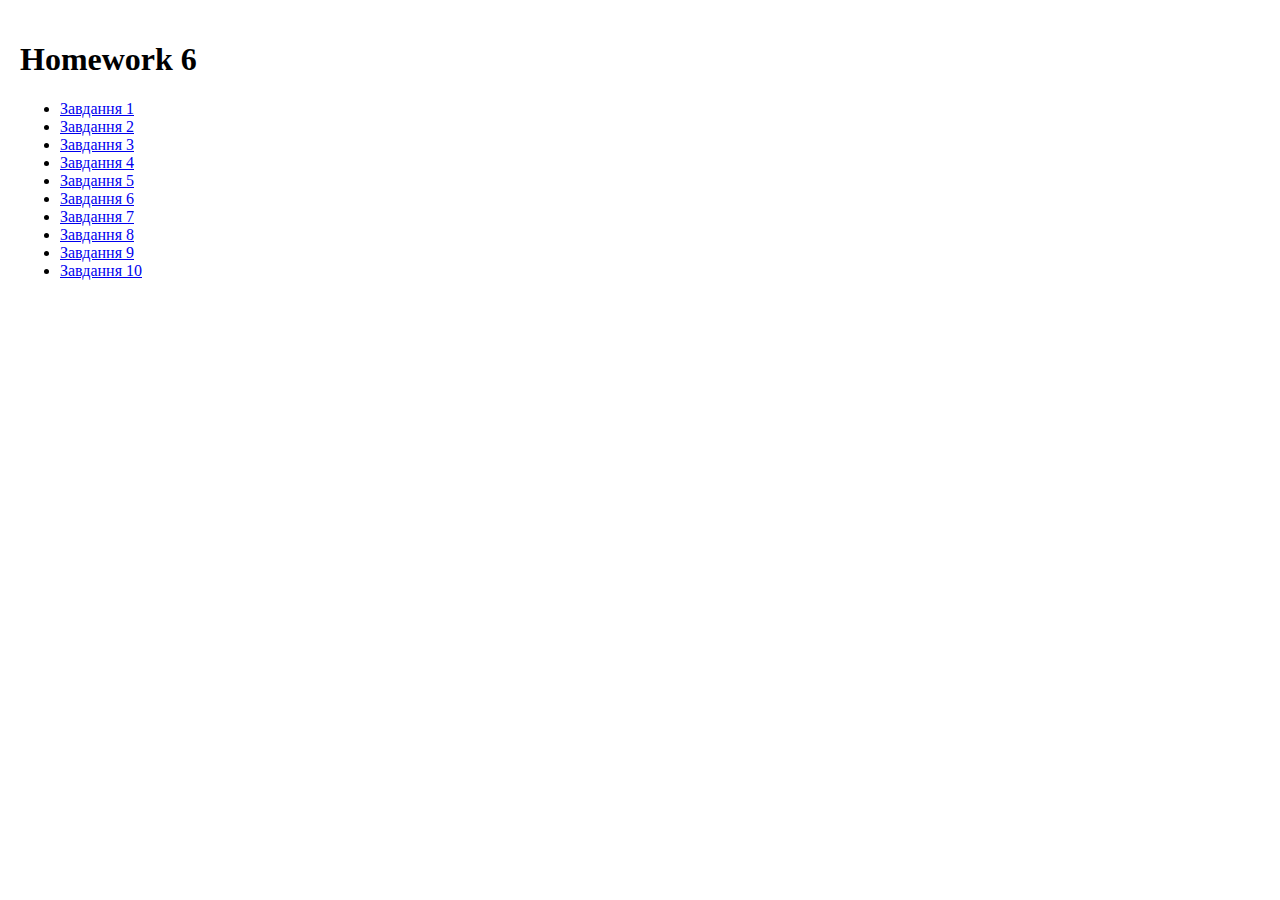
<file: index.html>
<!DOCTYPE html>
<html lang="en">
	<head>
		<meta charset="UTF-8" />
		<meta http-equiv="X-UA-Compatible" content="IE=edge" />
		<meta name="viewport" content="width=device-width, initial-scale=1.0" />
		<title>HomeWork 6</title>
		<link rel="stylesheet" href="./css/style.css" />
	</head>
	<body>
		<h1>Homework 6</h1>
		<ul>
			<li><a href="./prob1.html">Завдання 1</a></li>
			<li><a href="./prob2.html">Завдання 2</a></li>
			<li><a href="./prob3.html">Завдання 3</a></li>
			<li><a href="./prob4.html">Завдання 4</a></li>
			<li><a href="./prob5.html">Завдання 5</a></li>
			<li><a href="./prob6.html">Завдання 6</a></li>
			<li><a href="./prob7.html">Завдання 7</a></li>
			<li><a href="./prob8.html">Завдання 8</a></li>
			<li><a href="./prob9.html">Завдання 9</a></li>
			<li><a href="./prob10.html">Завдання 10</a></li>
		</ul>
		<!-- <script src="./js/06.js" type="module"></script> -->
	</body>
</html>
</file>
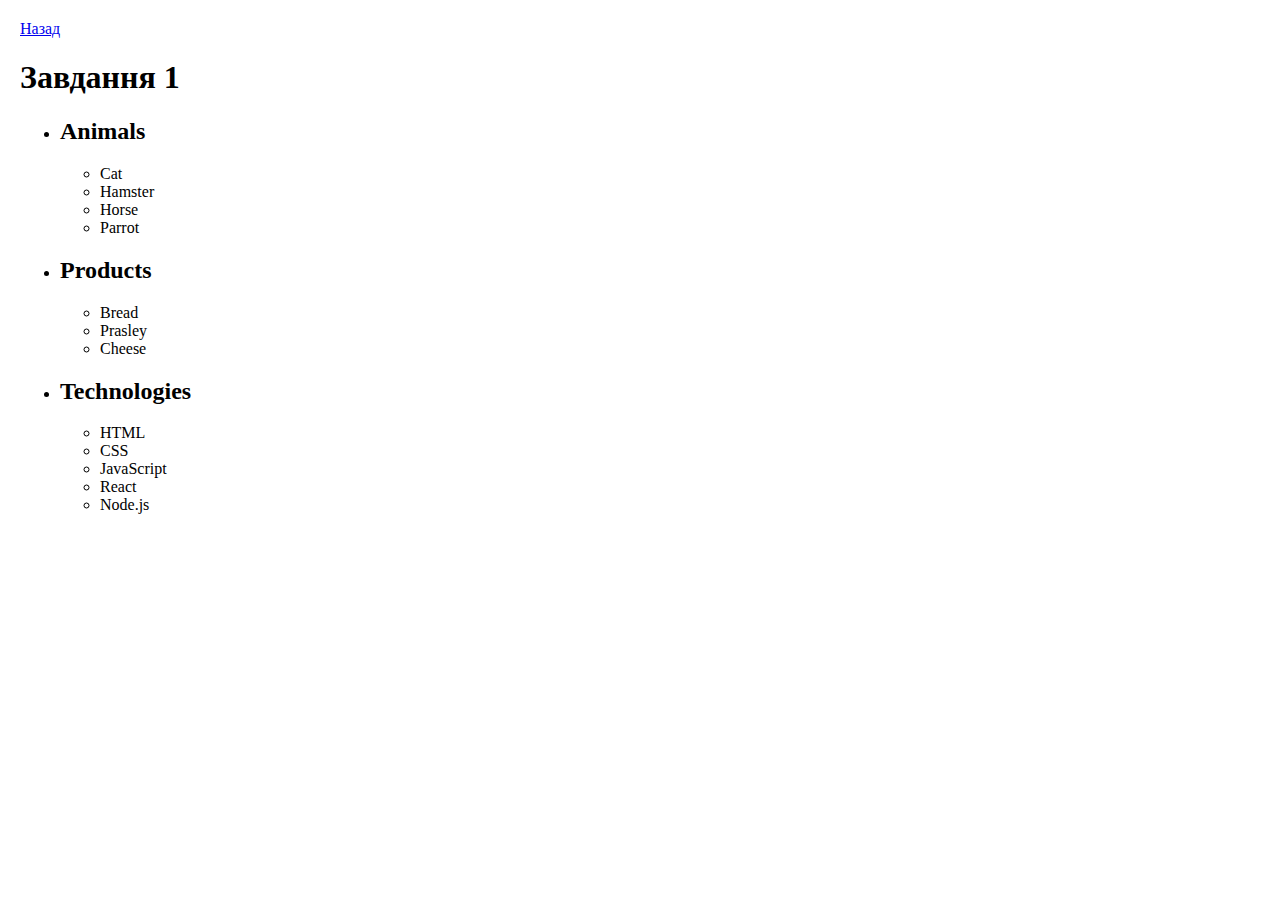
<file: prob1.html>
<!DOCTYPE html>
<html lang="en">
	<head>
		<meta charset="UTF-8" />
		<meta http-equiv="X-UA-Compatible" content="IE=edge" />
		<meta name="viewport" content="width=device-width, initial-scale=1.0" />
		<title>Завдання 1</title>
		<link rel="stylesheet" href="./css/style.css" />
	</head>
	<body>
		<a href="./index.html">Назад</a>
		<section class="section1">
			<h1>Завдання 1</h1>
			<ul id="categories">
				<li class="item">
					<h2>Animals</h2>
					<ul>
						<li>Cat</li>
						<li>Hamster</li>
						<li>Horse</li>
						<li>Parrot</li>
					</ul>
				</li>
				<li class="item">
					<h2>Products</h2>
					<ul>
						<li>Bread</li>
						<li>Prasley</li>
						<li>Cheese</li>
					</ul>
				</li>
				<li class="item">
					<h2>Technologies</h2>
					<ul>
						<li>HTML</li>
						<li>CSS</li>
						<li>JavaScript</li>
						<li>React</li>
						<li>Node.js</li>
					</ul>
				</li>
			</ul>
		</section>

		<script src="./js/01.js" type="module"></script>
	</body>
</html>
</file>
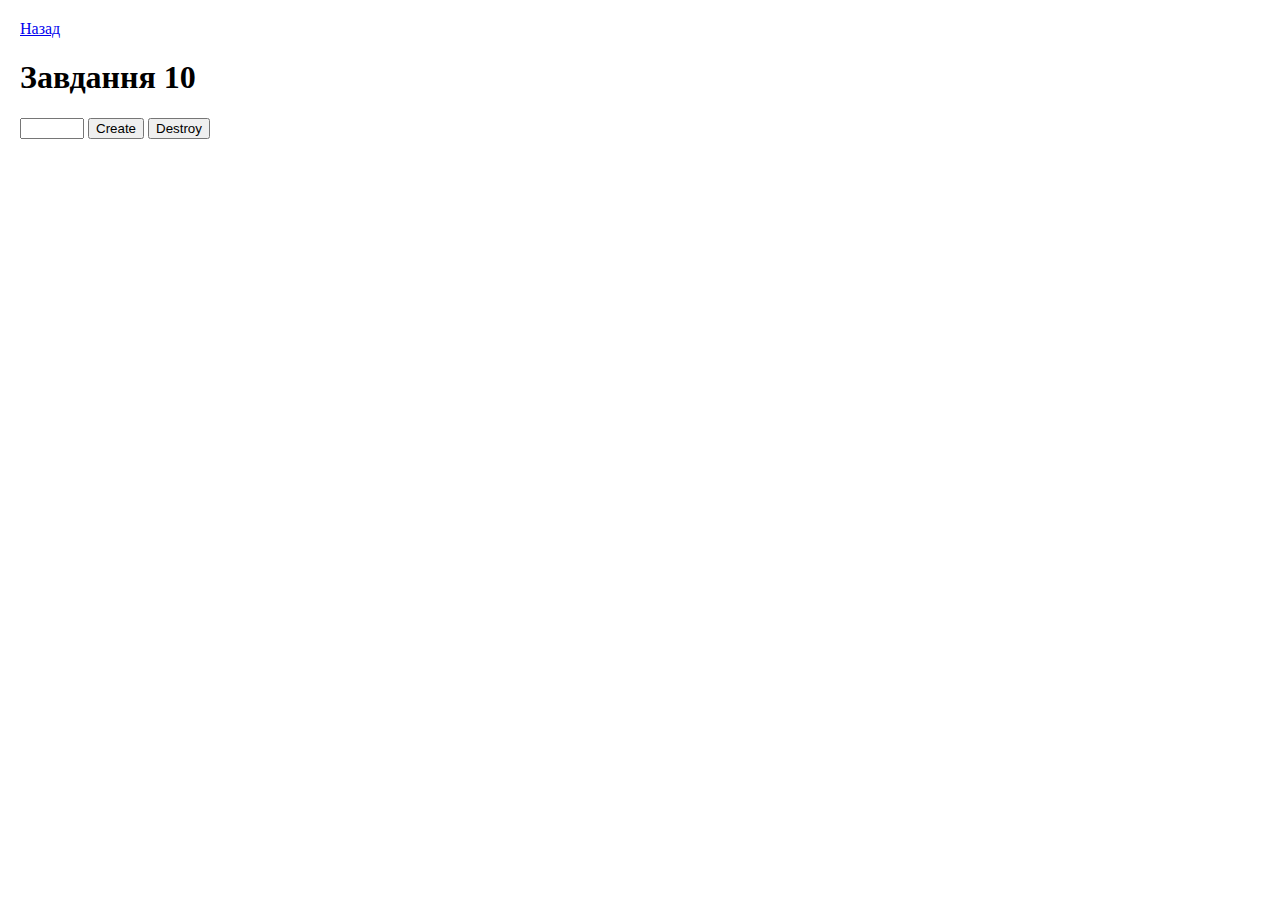
<file: prob10.html>
<!DOCTYPE html>
<html lang="en">
	<head>
		<meta charset="UTF-8" />
		<meta http-equiv="X-UA-Compatible" content="IE=edge" />
		<meta name="viewport" content="width=device-width, initial-scale=1.0" />
		<title>Завдання 10</title>
		<link rel="stylesheet" href="./css/style.css" />
	</head>
	<body>
		<a href="./index.html">Назад</a>
		<section class="section10">
			<h1>Завдання 10</h1>
			<div id="controls">
				<input type="number" min="1" max="100" step="1" />
				<button type="button" data-create>Create</button>
				<button type="button" data-destroy>Destroy</button>
			</div>

			<div id="boxes"></div>
		</section>
		<script src="./js/10.js" type="module"></script>
	</body>
</html>
</file>
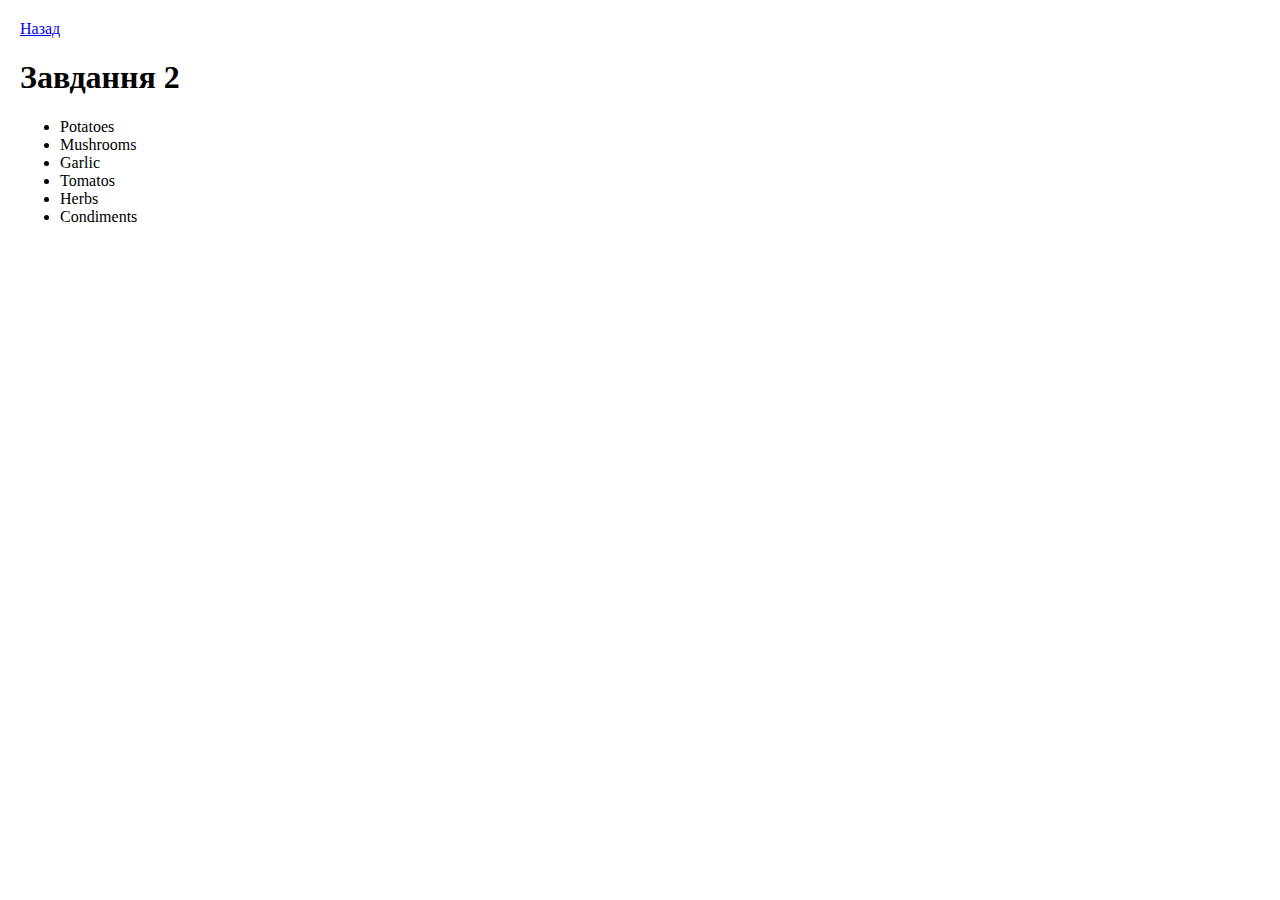
<file: prob2.html>
<!DOCTYPE html>
<html lang="en">
	<head>
		<meta charset="UTF-8" />
		<meta http-equiv="X-UA-Compatible" content="IE=edge" />
		<meta name="viewport" content="width=device-width, initial-scale=1.0" />
		<title>Завдання 2</title>
		<link rel="stylesheet" href="./css/style.css" />
	</head>
	<body>
		<a href="./index.html">Назад</a>
		<section class="section2">
			<h1>Завдання 2</h1>
			<ul id="ingredients"></ul>
		</section>
		<script src="./js/02.js" type="module"></script>
	</body>
</html>
</file>
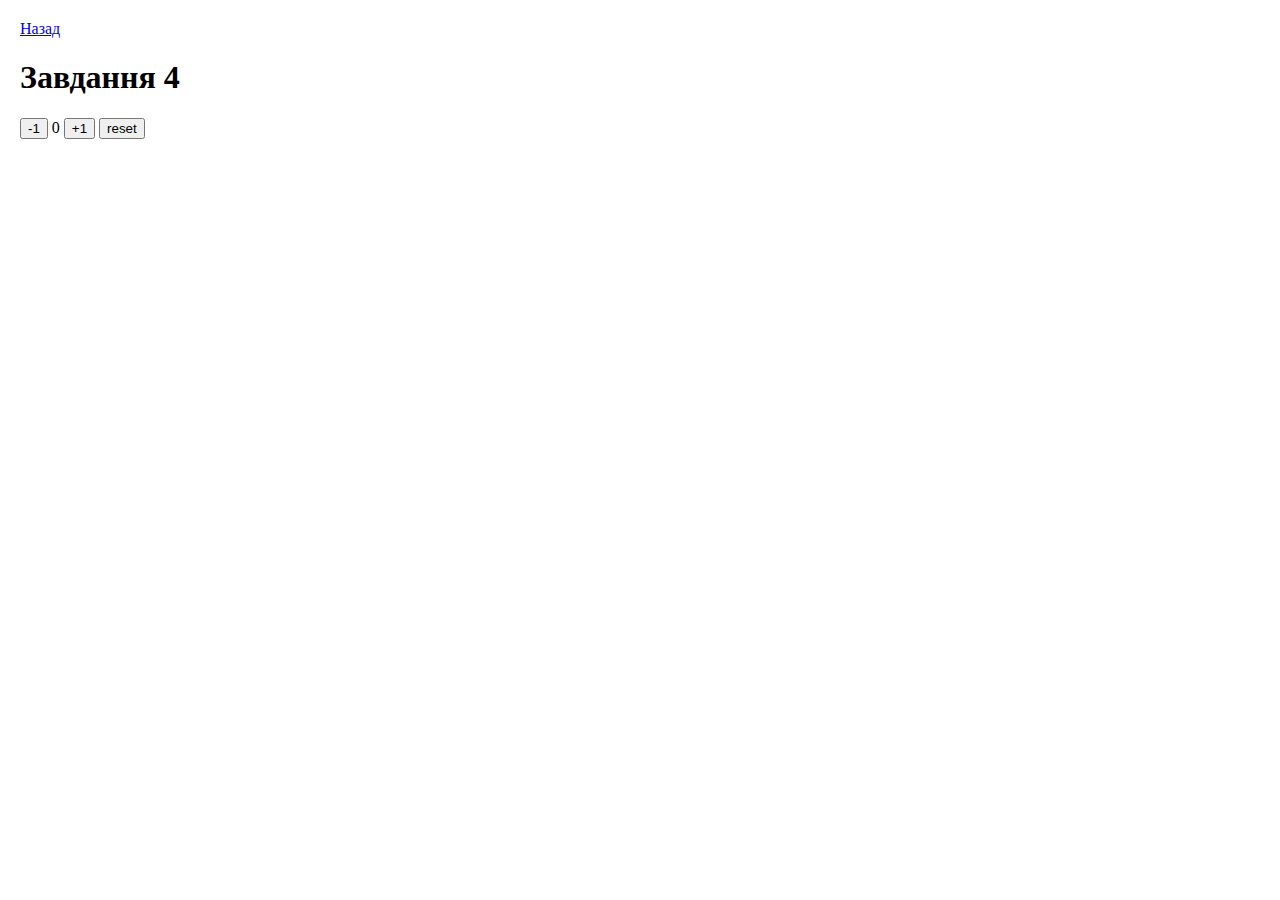
<file: prob4.html>
<!DOCTYPE html>
<html lang="en">
	<head>
		<meta charset="UTF-8" />
		<meta http-equiv="X-UA-Compatible" content="IE=edge" />
		<meta name="viewport" content="width=device-width, initial-scale=1.0" />
		<title>Завдання 4</title>
		<link rel="stylesheet" href="./css/style.css" />
	</head>
	<body>
		<a href="./index.html">Назад</a>
		<section class="section4">
			<h1>Завдання 4</h1>
			<div id="counter">
				<button type="button" data-action="decrement">-1</button>
				<span id="value">0</span>
				<button type="button" data-action="increment">+1</button>
				<button type="button" data-action="reset">reset</button>
			</div>
		</section>
		<script src="./js/04.js" type="module"></script>
	</body>
</html>
</file>
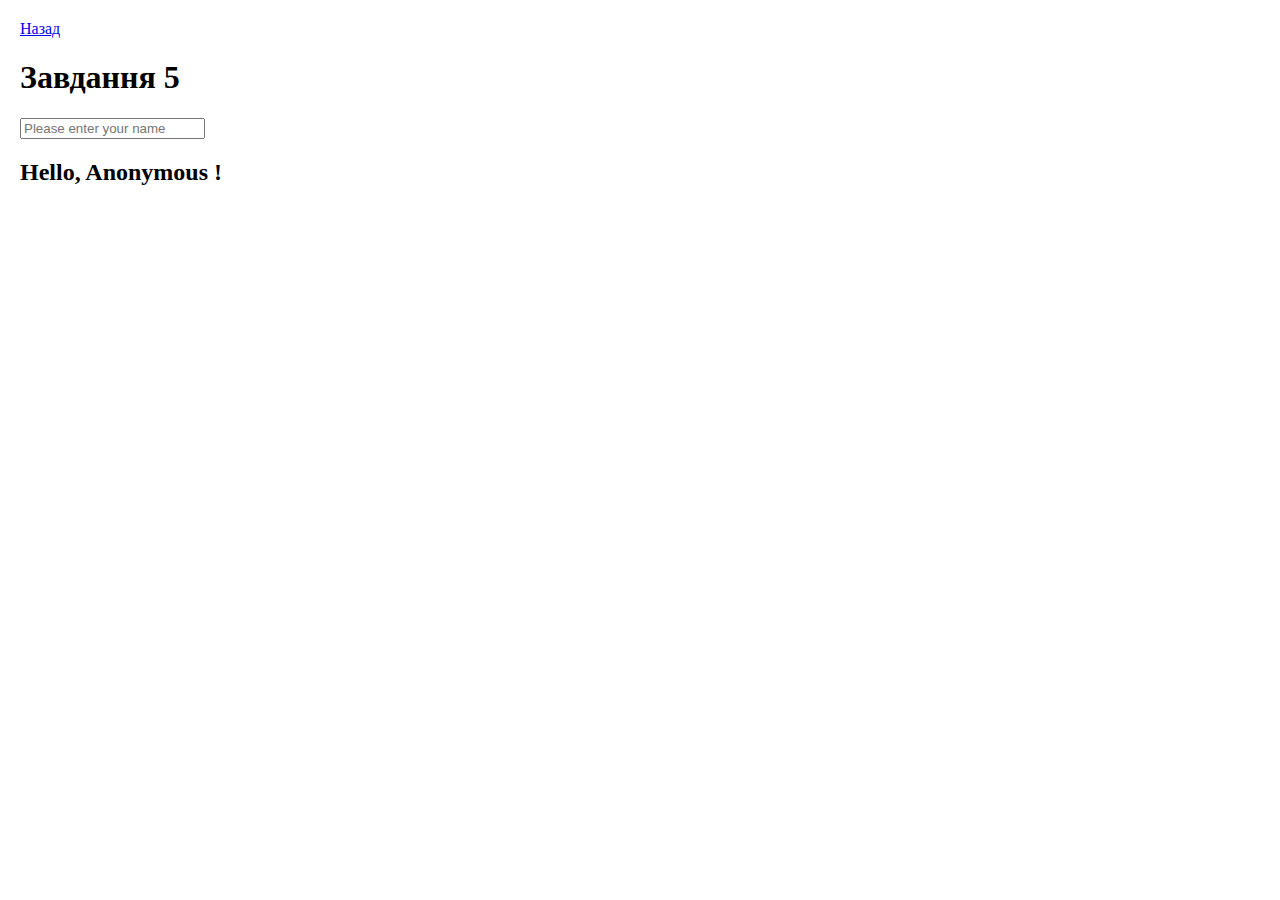
<file: prob5.html>
<!DOCTYPE html>
<html lang="en">
	<head>
		<meta charset="UTF-8" />
		<meta http-equiv="X-UA-Compatible" content="IE=edge" />
		<meta name="viewport" content="width=device-width, initial-scale=1.0" />
		<title>Завдання 5</title>
		<link rel="stylesheet" href="./css/style.css" />
	</head>
	<body>
		<a href="./index.html">Назад</a>
		<section class="section5">
			<h1>Завдання 5</h1>
			<input type="text" id="name-input" placeholder="Please enter your name" />
			<h2>
				Hello,
				<span id="name-output">Anonymous</span>
				!
			</h2>
		</section>
		<script src="./js/05.js" type="module"></script>
	</body>
</html>
</file>
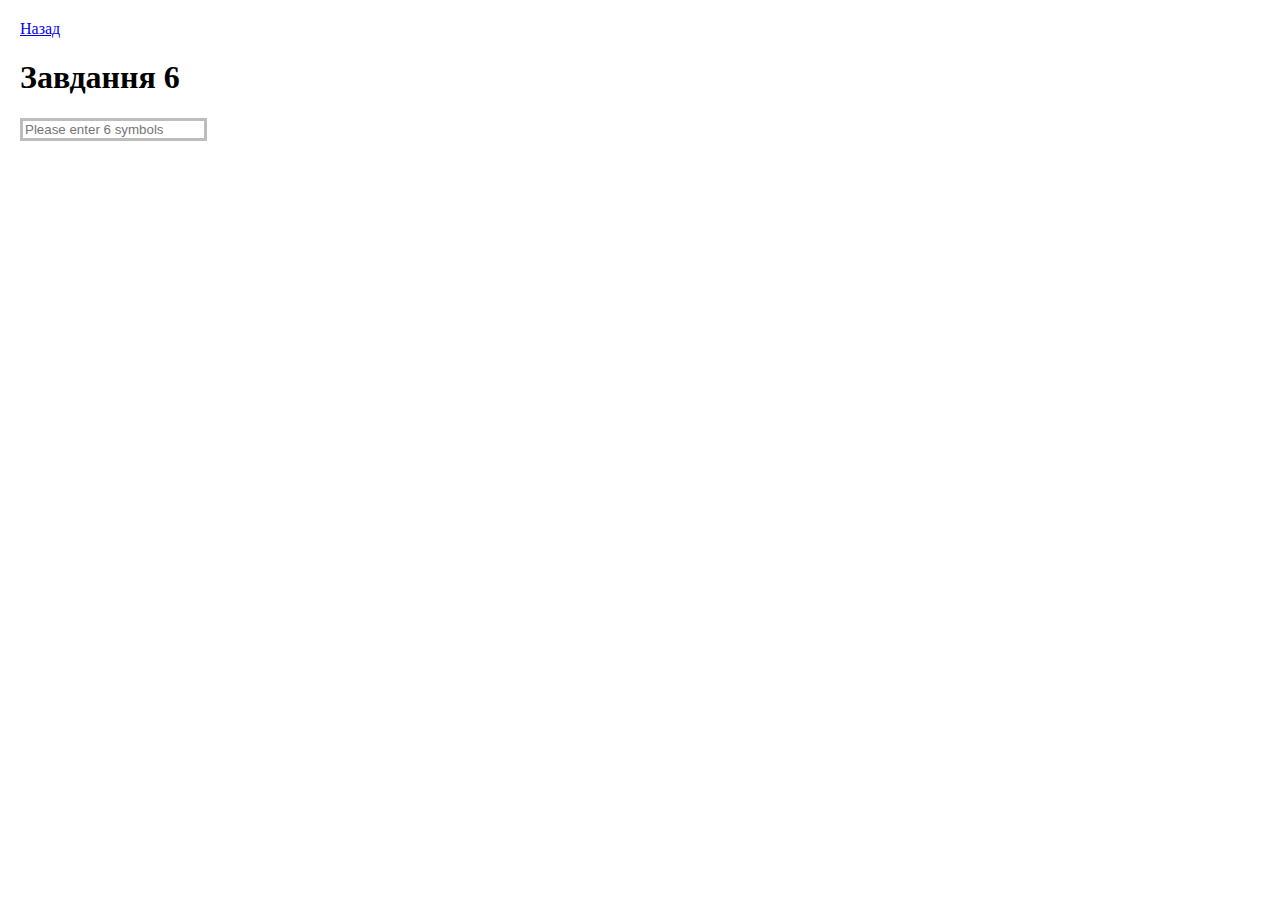
<file: prob6.html>
<!DOCTYPE html>
<html lang="en">
	<head>
		<meta charset="UTF-8" />
		<meta http-equiv="X-UA-Compatible" content="IE=edge" />
		<meta name="viewport" content="width=device-width, initial-scale=1.0" />
		<title>Завдання 6</title>
		<link rel="stylesheet" href="./css/style.css" />
	</head>
	<body>
		<a href="./index.html">Назад</a>
		<section class="section6">
			<h1>Завдання 6</h1>
			<input type="text" id="validation-input" data-length="6" placeholder="Please enter 6 symbols" />
		</section>
		<script src="./js/06.js" type="module"></script>
	</body>
</html>
</file>
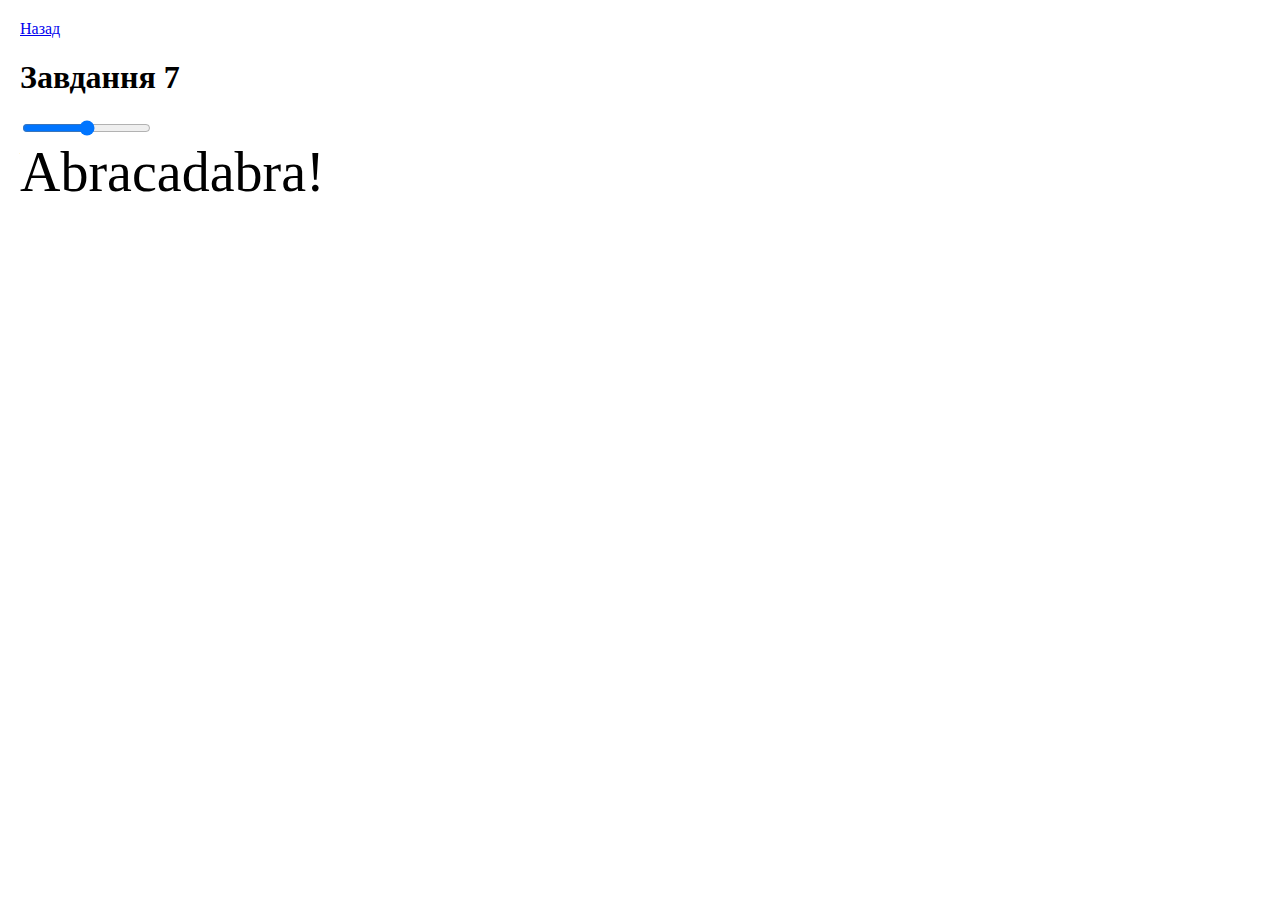
<file: prob7.html>
<!DOCTYPE html>
<html lang="en">
	<head>
		<meta charset="UTF-8" />
		<meta http-equiv="X-UA-Compatible" content="IE=edge" />
		<meta name="viewport" content="width=device-width, initial-scale=1.0" />
		<title>Завдання 7</title>
		<link rel="stylesheet" href="./css/style.css" />
	</head>
	<body>
		<a href="./index.html">Назад</a>
		<section class="section7">
			<h1>Завдання 7</h1>
			<input id="font-size-control" type="range" min="16" max="96" />
			<br />
			<span id="text">Abracadabra!</span>
		</section>
		<script src="./js/07.js" type="module"></script>
	</body>
</html>
</file>
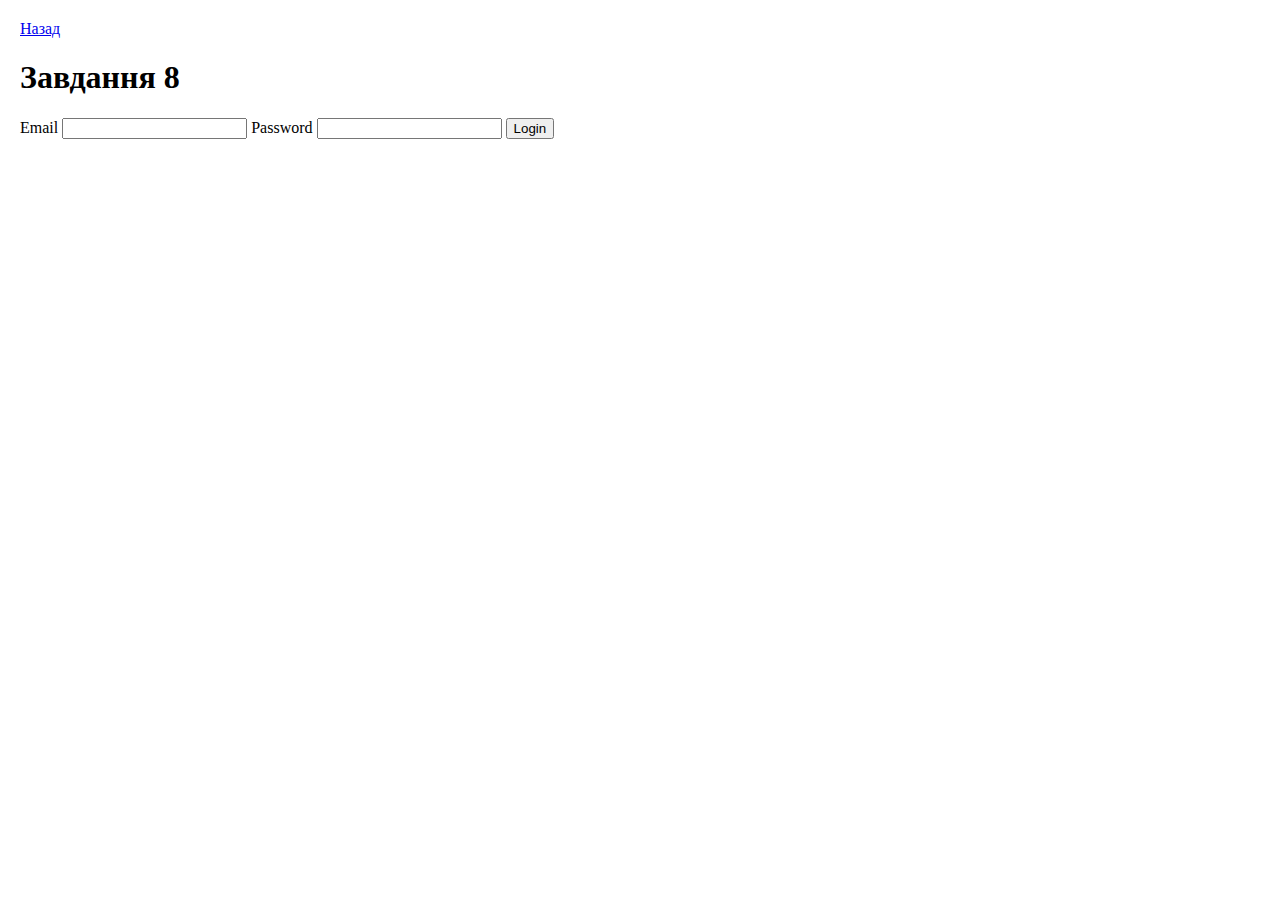
<file: prob8.html>
<!DOCTYPE html>
<html lang="en">
	<head>
		<meta charset="UTF-8" />
		<meta http-equiv="X-UA-Compatible" content="IE=edge" />
		<meta name="viewport" content="width=device-width, initial-scale=1.0" />
		<title>Завдання 8</title>
		<link rel="stylesheet" href="./css/style.css" />
	</head>
	<body>
		<a href="./index.html">Назад</a>
		<section class="section8">
			<h1>Завдання 8</h1>
			<form class="login-form">
				<label>
					Email
					<input type="email" name="email" />
				</label>
				<label>
					Password
					<input type="password" name="password" />
				</label>
				<button type="submit">Login</button>
			</form>
		</section>
		<script src="./js/08.js" type="module"></script>
	</body>
</html>
</file>
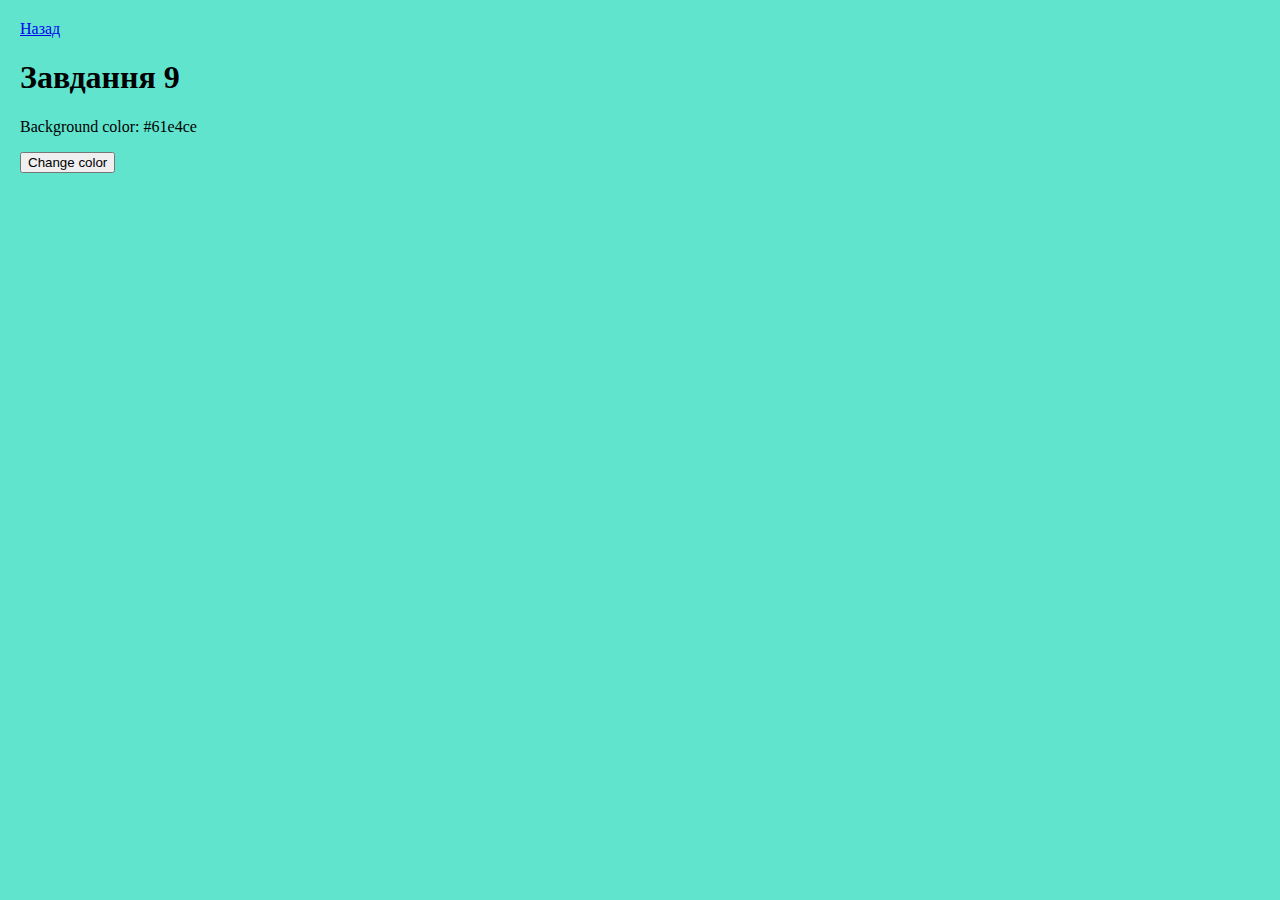
<file: prob9.html>
<!DOCTYPE html>
<html lang="en">
	<head>
		<meta charset="UTF-8" />
		<meta http-equiv="X-UA-Compatible" content="IE=edge" />
		<meta name="viewport" content="width=device-width, initial-scale=1.0" />
		<title>Завдання 9</title>
		<link rel="stylesheet" href="./css/style.css" />
	</head>
	<body>
		<a href="./index.html">Назад</a>
		<section class="section9">
			<h1>Завдання 9</h1>
			<div class="widget">
				<p>
					Background color:
					<span class="color">-</span>
				</p>
				<button type="button" class="change-color">Change color</button>
			</div>
		</section>
		<script src="./js/09.js" type="module"></script>
	</body>
</html>
</file>
<file: css/style.css>
body {
	margin: 0;
	padding: 20px;
}

.section3 > ul {
	display: flex;
	list-style: none;
}

.s3__image {
	margin: 10px;
	width: 320px;
	height: auto;
	box-shadow: 2px 2px 7px rgba(0, 0, 0, 0.5);
}

.s3__image:hover {
	box-shadow: 2px 2px 15px rgba(0, 0, 0, 0.7);
}

#validation-input {
	border: 3px solid #bdbdbd;
}

#validation-input.valid {
	border-color: #4caf50;
}

#validation-input.invalid {
	border-color: #f44336;
}

.box-container {
	display: flex;
	align-items: center;
	margin: 5px;
}

.box-item {
	margin: 5px;
}
</file>
